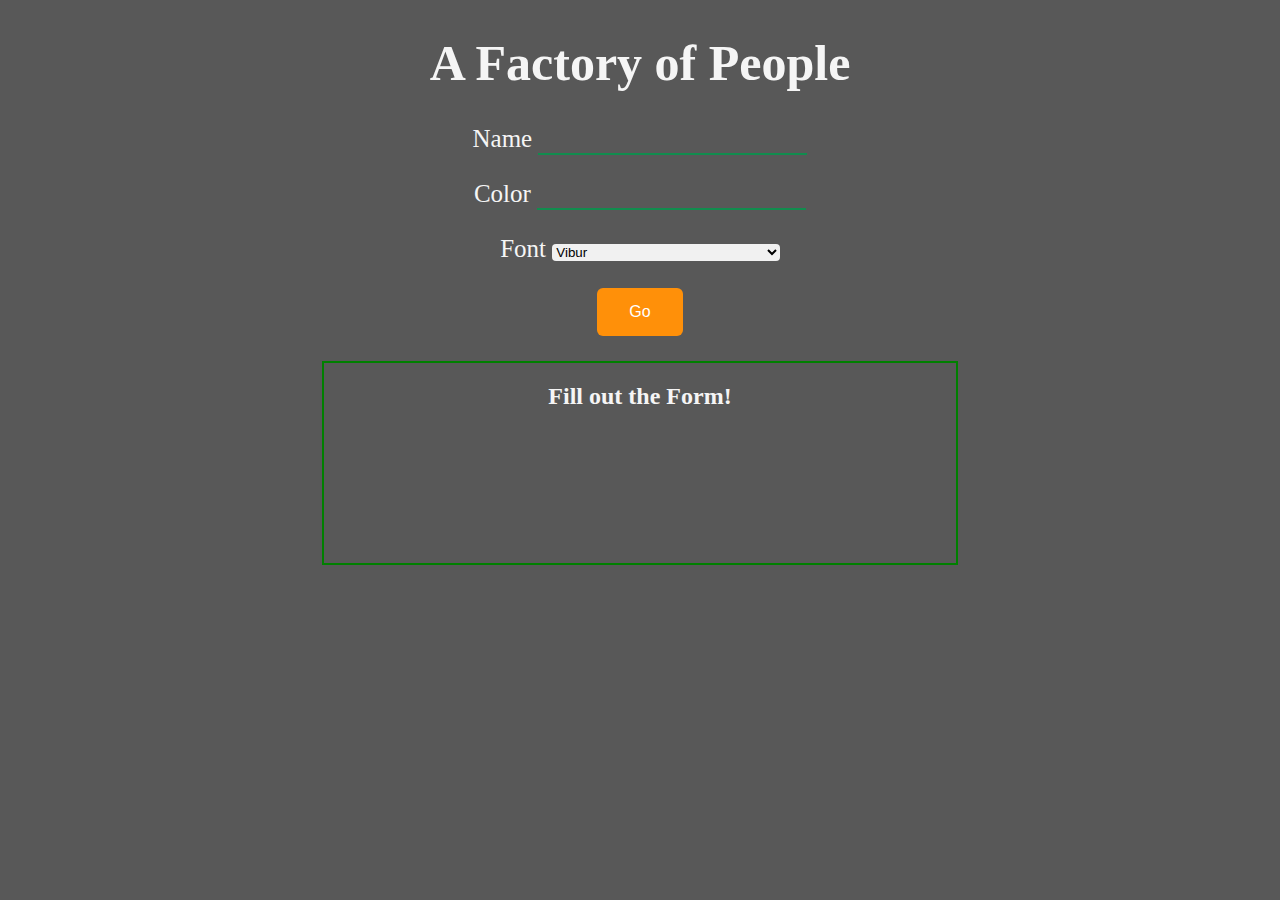
<file: index.html>
<!DOCTYPE html>
<html class="no-js"> 
    <head>
        <meta charset="utf-8">
        <meta http-equiv="X-UA-Compatible" content="IE=edge">
        <title>People Factory</title>
        <meta name="description" content="">
        <meta name="viewport" content="width=device-width, initial-scale=1">
        <link rel="stylesheet" type="text/css" href="style.css">
        <link href="https://fonts.googleapis.com/css?family=Barrio|Cormorant+SC|Dancing+Script|Indie+Flower|Kaushan+Script|Mogra|Vibur" rel="stylesheet">
        <!--<link rel="stylesheet" href="https://cdnjs.cloudflare.com/ajax/libs/foundation/6.3.1/css/foundation.min.css">-->      
    </head>
    <body>
        
        <h1>A Factory of People</h1>
    
        <section>
            <div>
                <form id="personForm">
                    <p>
                        <label for="personName">Name</label>
                        <input type="text" name="personName">
                    </p>
                    <p>
                        <label for="colorName">Color</label>
                        <input type="text" name="colorName">
                    </p>
                    <p>
                        <label for="fontName">Font</label>
                        <select id="font" name="fontName">
                            <option value="Vibur">Vibur</option>
                            <option value="Mogra">Mogra</option>
                            <option value="Cormorant SC">Cormorant SC</option>
                            <option value="Indie Flower">Indie Flower</option>
                            <option value="Barrio">Barrio</option>
                            <option value="Dancing Script">Dancing Script</option>
                            <option value="Kaushan Script">Kaushan Script</option>
                       </select>
                    </p>
                    <p>
                        <button type="submit">Go</button>
                    </p>
                </form>

                <!--
                <div id="details"> 
                     
                </div>
                -->
                
                <div id="paragraphDiv">
                    <h2 id="paragraphHeader">Fill out the Form!</h2>
                    <p id="emptyParagraph"></p>
                </div>
            </div>
        </section>
        <script src="index.js"></script>
    </body>
</html>
</file>
<file: style.css>
body {
    background-color: #585858;
    text-align: center;
    color: whitesmoke;
}

h1 {
    font-size: 50px;
}

p {
    font-size: 25px;
}

input[type=text] {
    background-color: #585858;
    border: none;
    border-bottom: 2px solid #118C4E;
    color: whitesmoke;
    font-size: 20px;
    text-align: center;
}

input[type=text]:focus {
    outline: none;
}

select {
    width: 18%;
    /*padding: 16px 20px;*/
    border: none;
    border-radius: 4px;
    background-color: #f1f1f1;
}

select:focus {
    outline: none;
}

button[type=submit] {
    background-color: #FF9009;
    border: none;
    color: white;
    padding: 15px 32px;
    text-align: center;
    text-decoration: none;
    display: inline-block;
    font-size: 16px;
    border-radius: 6px;
}

button[type=submit]:hover {
    box-shadow: 0 12px 16px 0 rgba(0,0,0,0.24), 0 17px 50px 0 rgba(0,0,0,0.19);
}

button[type=submit]:focus {
    outline: none;
}

#paragraphDiv {
    border: 2px solid green;
    margin: 0 auto;
    width: 50%;
    height: 200px;
}

#emptyParagraph {
    padding: 0 20px 0 20px;
}
</file>
